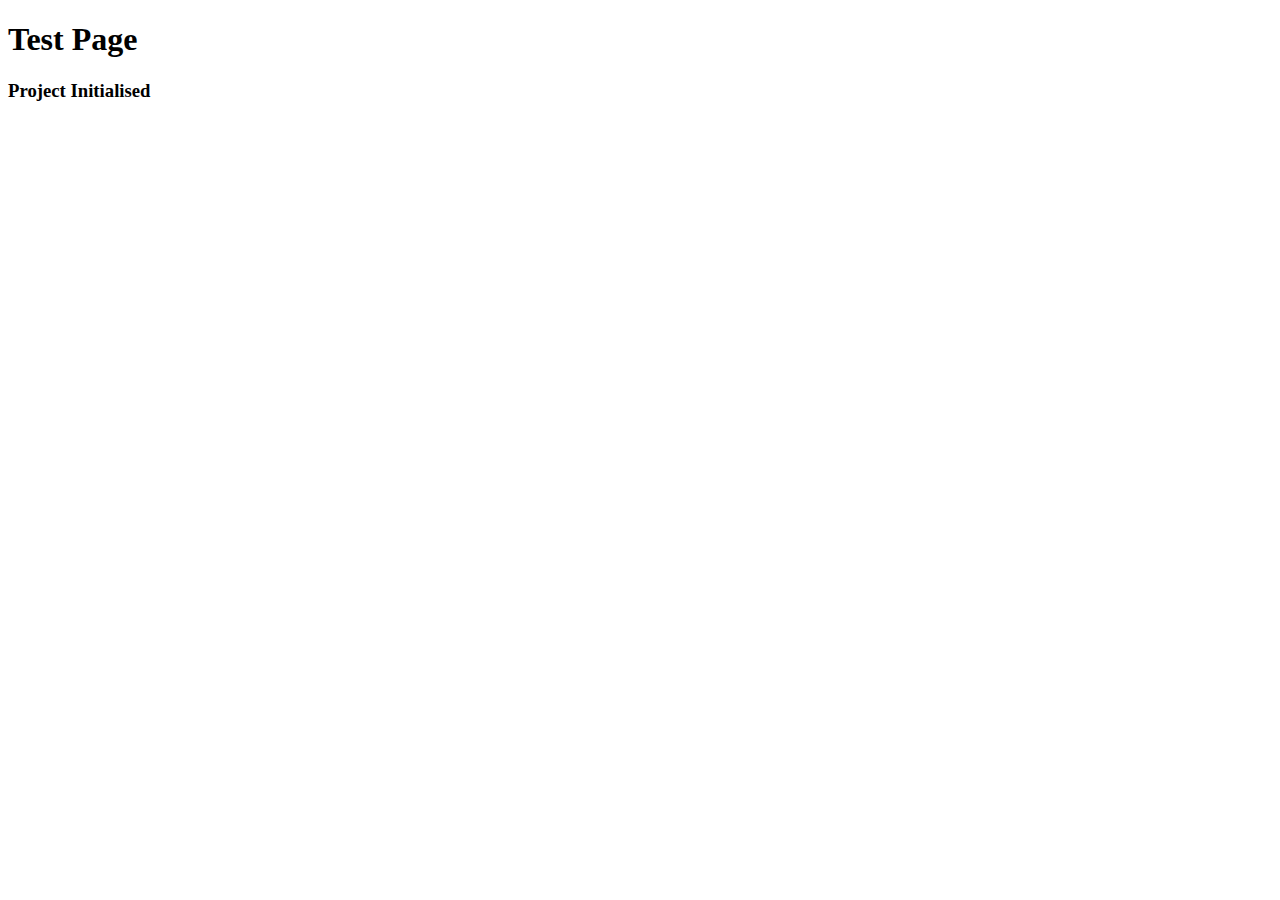
<file: index.html>
<!DOCTYPE html>
<html lang="en">
  <head>
    <meta charset="UTF-8" />
    <meta http-equiv="X-UA-Compatible" content="IE=edge" />
    <meta name="viewport" content="width=device-width, initial-scale=1.0" />
    <title>Test Page</title>
  </head>
  <body>
    <h1>Test Page</h1>
    <h3>Project Initialised</h3>
  
  </body>
</html>
</file>
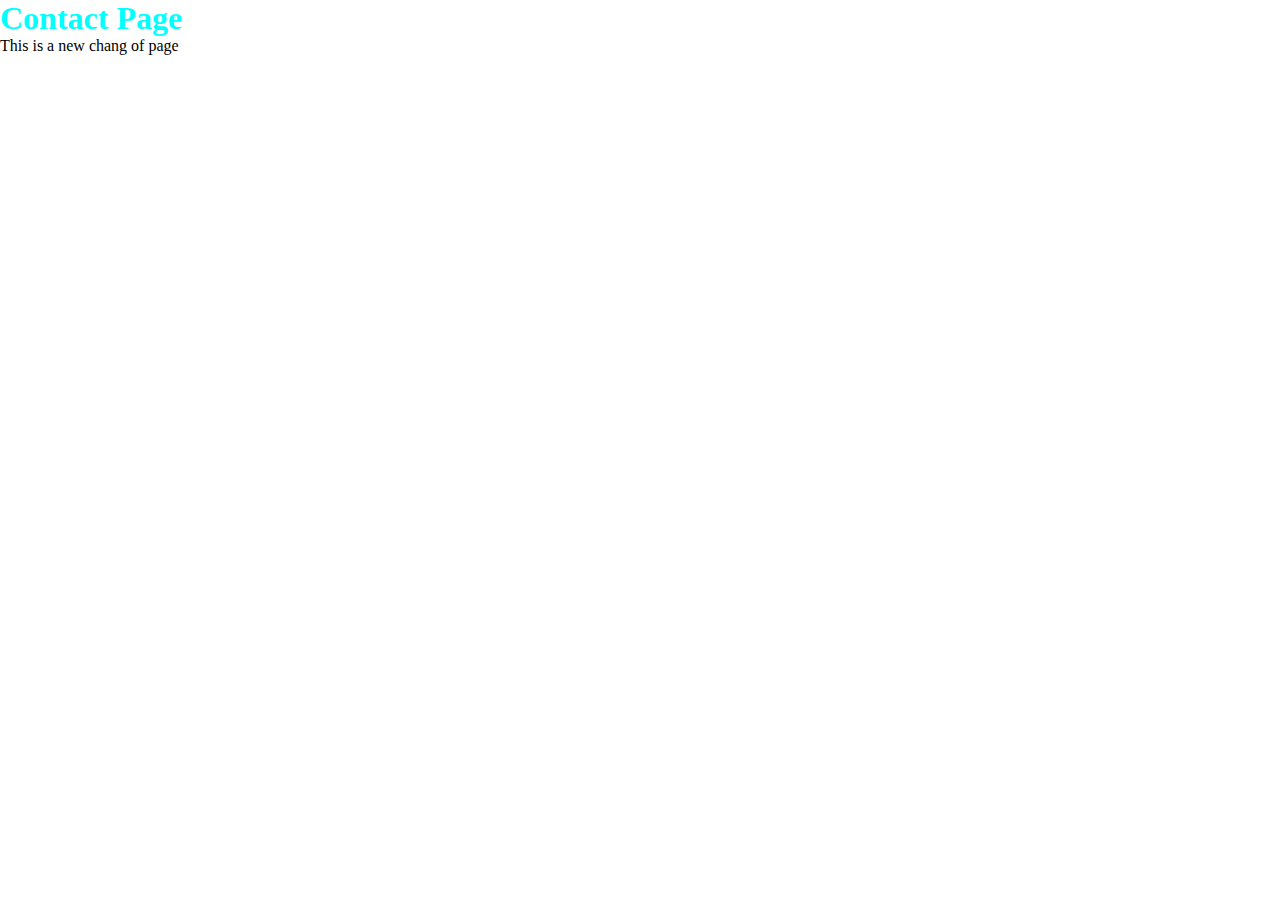
<file: contact.html>
<!DOCTYPE html>
<html lang="en">
<head>
    <meta charset="UTF-8">
    <meta http-equiv="X-UA-Compatible" content="IE=edge">
    <meta name="viewport" content="width=device-width, initial-scale=1.0">
    <title>Document</title>
    <link rel="stylesheet" href="/css/style.css">
</head>
<body>
    <h1>Contact Page</h1>
    <p>This is a new chang of page</p>
</body>
</html>
</file>
<file: css/style.css>
* {
  margin: 0;
  padding: 0;
}
h1{
  color:aqua;
}
</file>
